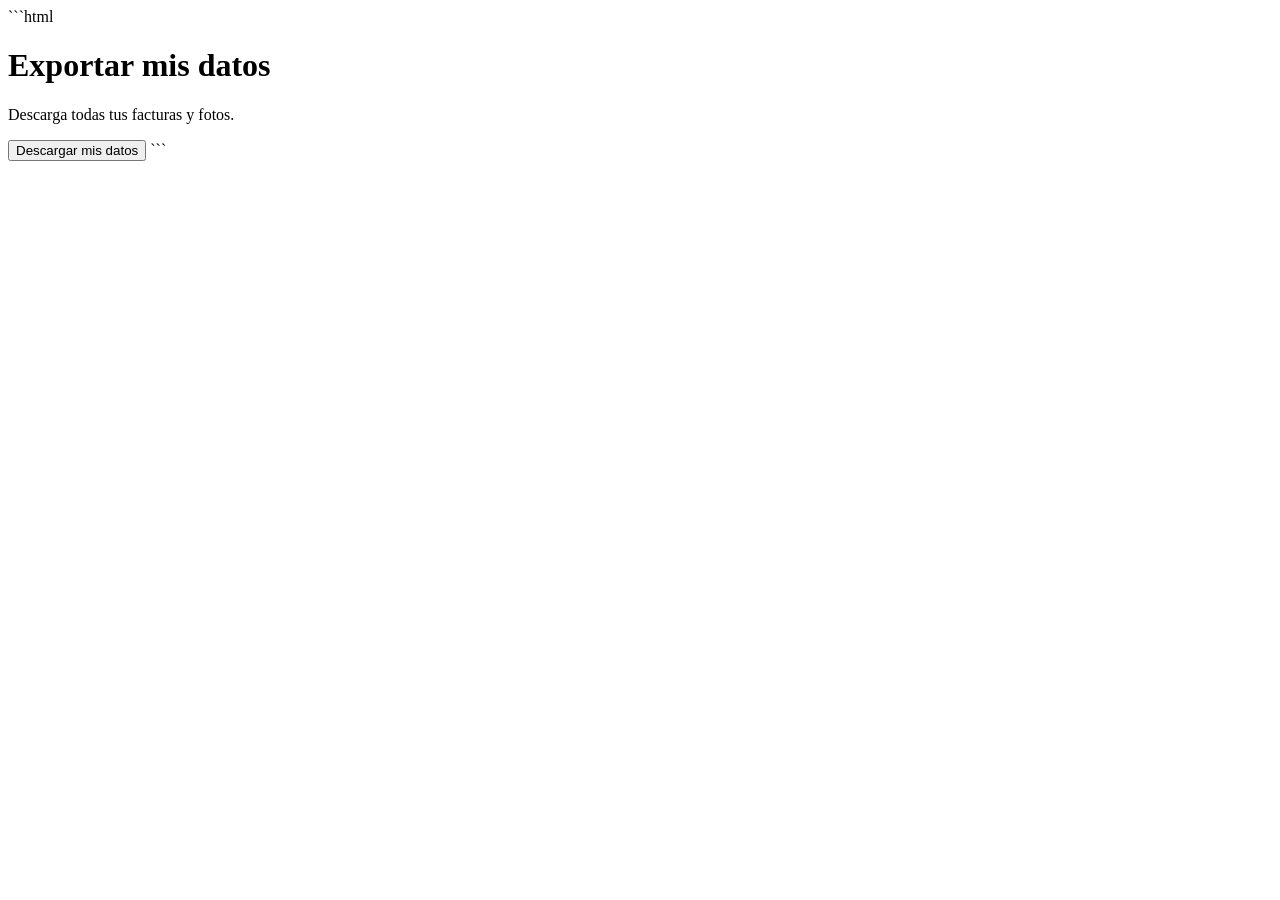
<file: frontend/backup/export.html>
```html
<!DOCTYPE html>
<html lang="es">

<head>
    <meta charset="UTF-8">
    <meta name="viewport" content="width=device-width, initial-scale=1.0">

    <title>Exportar datos</title>
</head>

<body>

    <h1>Exportar mis datos</h1>

    <p>Descarga todas tus facturas y fotos.</p>

    <button id="downloadButton">
        Descargar mis datos
    </button>

    <script>
        document.getElementById("downloadButton").addEventListener("click", function () {

            // Go directly to the FastAPI export endpoint
            window.location.href = "/api/export/";

        });
    </script>

</body>

</html>
```
</file>
